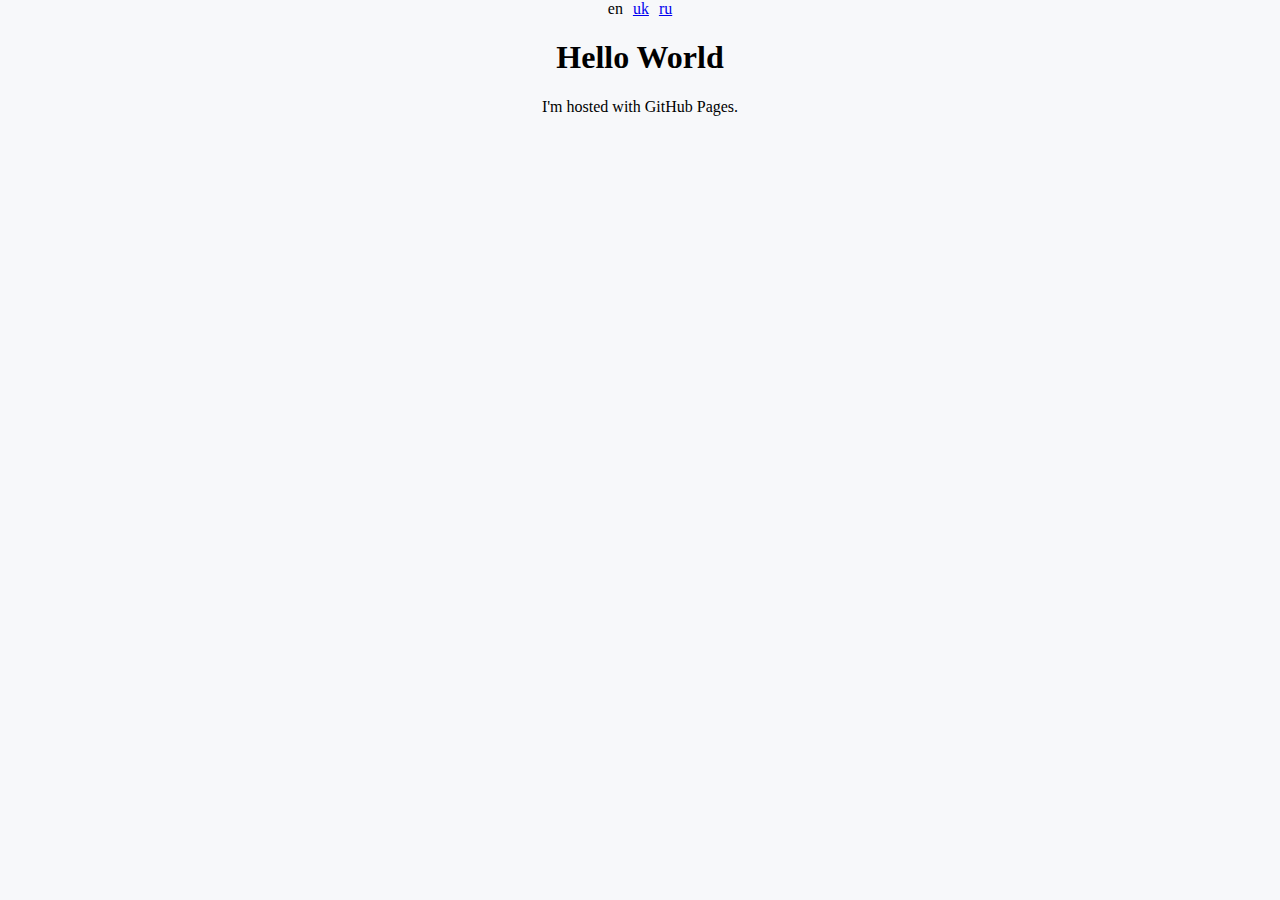
<file: en/index.html>
<!DOCTYPE html>
<html>
	<head>
		<title>My site</title>
		<meta charset="utf-8" />
		<meta name="description" content="My site" />
		<meta name="keywords" content="My site" />
		<meta name="viewport" content="width=device-width, initial-scale=1.0" />
	<!--[if lte IE 9]>
		<script>
			window.onload=function(){document.write("<h1>Your browser very old, please update or change! IE >= 10 version</h1>");};
		</script>
	<![endif]-->
	<!--[if !(IE) | (gte IE 10) ]>-->
		<link rel="stylesheet" type="text/css" href="../css/style.css">
		<script type="text/javascript" src="../js/main.js"></script>
	<!--<![endif]-->
	</head>
	<body>
		<center>
			<div class="langs"><span>en</span><a href="javascript:;">uk</a><a href="javascript:;">ru</a></div>
			<h1>Hello World</h1>
			<p>I'm hosted with GitHub Pages.</p>
		</center>
	</body>
</html>
</file>
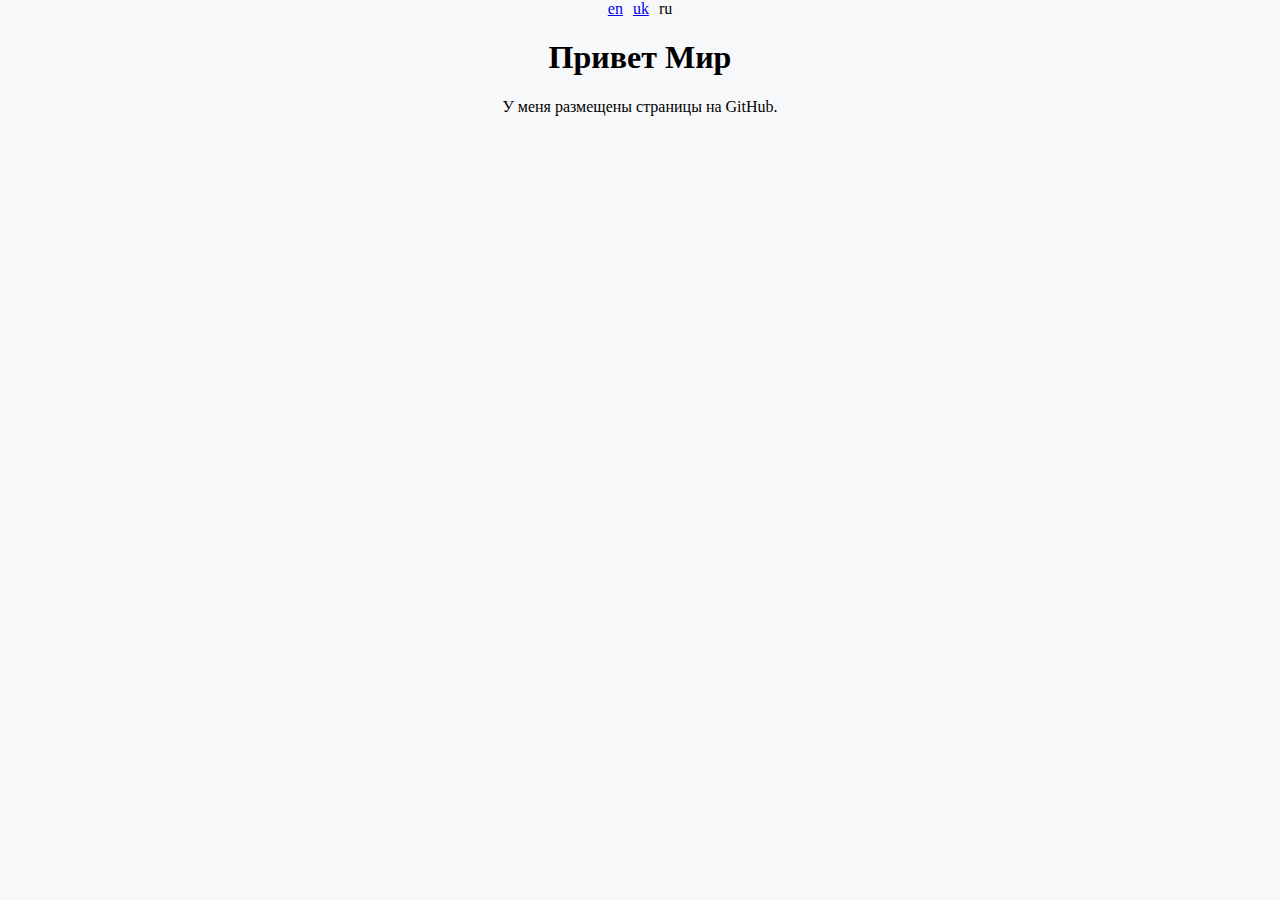
<file: ru/index.html>
<!DOCTYPE html>
<html>
	<head>
		<title>Мой сайт</title>
		<meta charset="utf-8" />
		<meta name="description" content="Мой сайт" />
		<meta name="keywords" content="Мой сайт" />
		<meta name="viewport" content="width=device-width, initial-scale=1.0" />
	<!--[if lte IE 9]>
		<script>
			window.onload=function(){document.write("<h1>Your browser very old, please update or change! IE >= 10 version</h1>");};
		</script>
	<![endif]-->
	<!--[if !(IE) | (gte IE 10) ]>-->
		<link rel="stylesheet" type="text/css" href="../css/style.css">
		<script type="text/javascript" src="../js/main.js"></script>
	<!--<![endif]-->
	</head>
	<body>
		<center>
			<div class="langs"><a href="javascript:;">en</a><a href="javascript:;">uk</a><span>ru</span></div>
			<h1>Привет Мир</h1>
			<p>У меня размещены страницы на GitHub.</p>
		</center>
	</body>
</html>
</file>
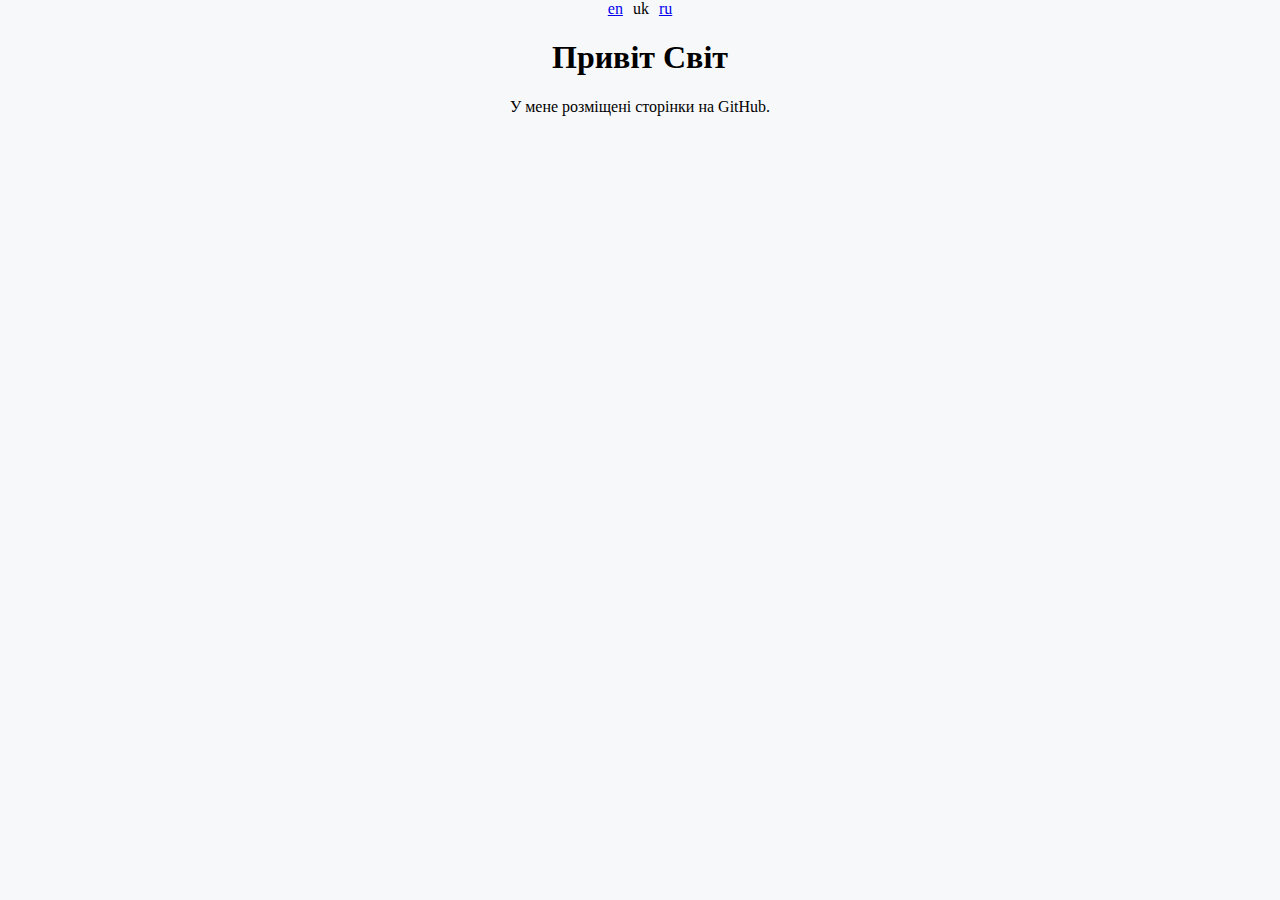
<file: uk/index.html>
<!DOCTYPE html>
<html>
	<head>
		<title>Мій сайт</title>
		<meta charset="utf-8" />
		<meta name="description" content="Мій сайт" />
		<meta name="keywords" content="Мій сайт" />
		<meta name="viewport" content="width=device-width, initial-scale=1.0" />
	<!--[if lte IE 9]>
		<script>
			window.onload=function(){document.write("<h1>Your browser very old, please update or change! IE >= 10 version</h1>");};
		</script>
	<![endif]-->
	<!--[if !(IE) | (gte IE 10) ]>-->
		<link rel="stylesheet" type="text/css" href="../css/style.css">
		<script type="text/javascript" src="../js/main.js"></script>
	<!--<![endif]-->
	</head>
	<body>
		<center>
			<div class="langs"><a href="javascript:;">en</a><span>uk</span><a href="javascript:;">ru</a></div>
			<h1>Привіт Світ</h1>
			<p>У мене розміщені сторінки на GitHub.</p>
		</center>
	</body>
</html>
</file>
<file: css/style.css>
body {
	margin: 0;
	padding: 0;
	background-color: #f7f8fa;
	color: #000;
}

.langs * {
	margin: 0 5px;
}
</file>
